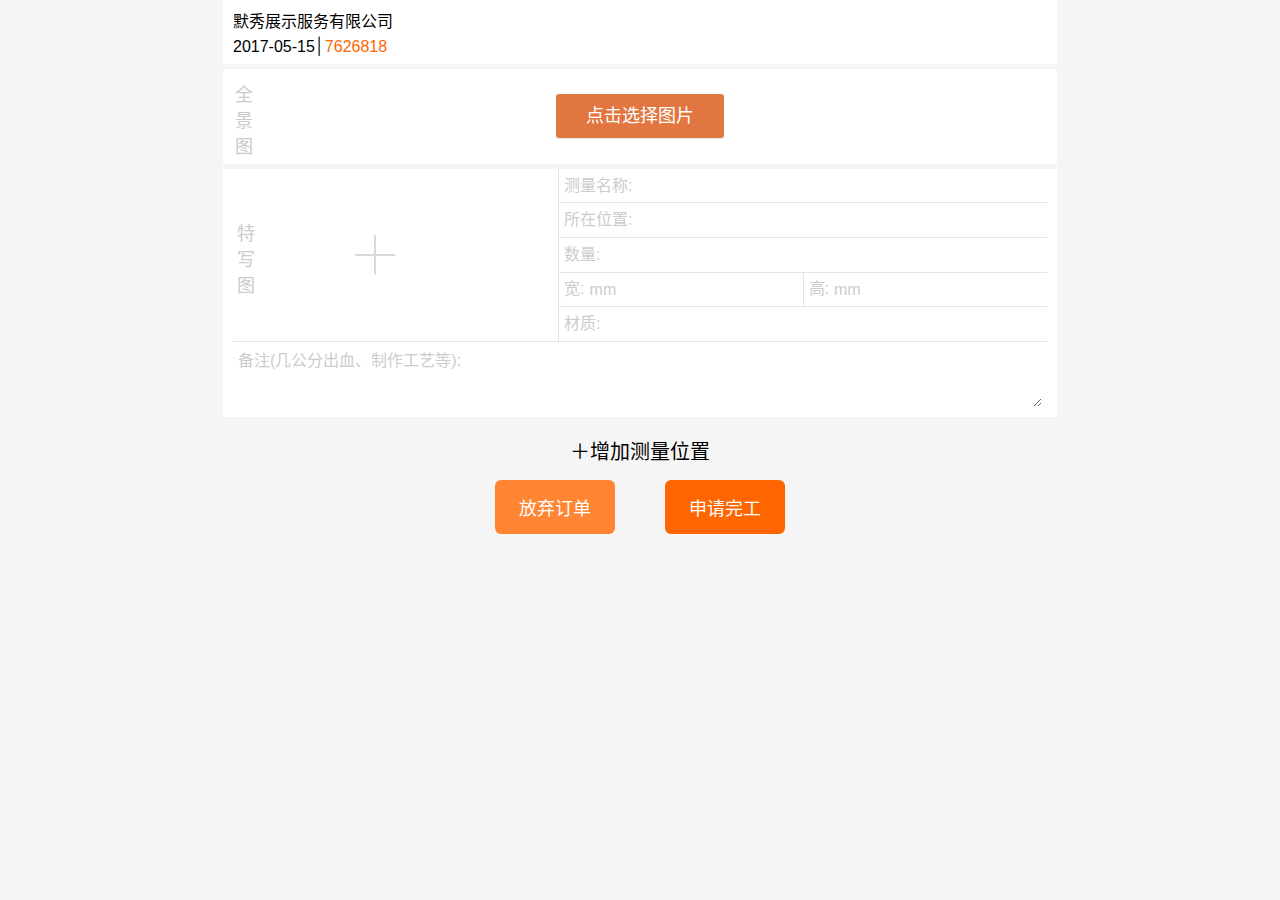
<file: index.html>
<!-- <%@ page language="java" contentType="text/html; charset=UTF-8" pageEncoding="UTF-8" isELIgnored="false"%>
<%@taglib prefix="c" uri="http://java.sun.com/jstl/core_rt"%> -->
<!DOCTYPE html>
<html lang="zh-CN">
	<head>
		<meta charset="UTF-8">
		<title>上传测量数据</title>
		<meta name="viewport" content="width=device-width,initial-scale=1,minimum-scale=1,maximum-scale=1,user-scalable=no">
		<link rel="stylesheet" type="text/css" href="webuploader.css" />
		<link rel="stylesheet" type="text/css" href="style.css" />
		<style>body{background:#f5f5f5;margin:0 0 20px;text-align:center}ul,li,p{margin:0;padding:0}input{border:none;padding:5px;width:60%}tr{background:#FFFFFF}.upload_image img{min-width:100%;max-height:160px;max-width:100%;min-height:100%}table{display:inline-block;background:#FFF;padding:0 10px 5px;border-collapse:collapse;border-spacing:0;overflow:hidden}tbody{color:#cccccc;width:100%;overflow:hidden;padding-top:10px}td{height:30px;padding-bottom:0;text-align: left;}tbody td{padding-left:5px}.tcenter{text-align:center}.tright{text-align:right}.right{float:right}.f-orange{color:#ff6600}.bg-orange{background:#ff6600}.bg-white{background:#FFFFFF}.upload_image{background:#FFF;
				max-width: 278px;display:inline-block;color:#8e8e8e;position:relative;width:100%;height:100%;}.add:after{content:" ";position:absolute;top:50%;left:50%;-webkit-transform:translate(-50%,-50%);transform:translate(-50%,-50%);background-color:#d9d9d9;width:39.5px;height:2px}.beizhu{padding:5px;}textarea{width:100%}.add:before{content:" ";position:absolute;top:50%;left:50%;-webkit-transform:translate(-50%,-50%);transform:translate(-50%,-50%);background-color:#d9d9d9;width:2px;height:39.5px}.add{text-align:center;margin:0 auto}.add .texie{position:absolute;top:50%;left:0;width:20px;color:#cccccc;font-size:18px;margin-top:-36px}.quanjing{width:20px;position:absolute;top:0;left:0;font-size:18px}.link{display:block;height:5px;background:#f5f5f5;width:260%;margin-left:-15px}table thead tr:first-child a{width:100%;display:inline-block;text-decoration:none;color:#000}tbody tr:nth-child(length-2){color:red}#addSeat{cursor: pointer;padding:15px 0;font-size:20px}#delete{cursor: pointer;color:#9d9d9d;text-align:center;background:#e6e6e6}#delete img{vertical-align: bottom;width:20px;}.footer-center{text-align:center}.testUpload{opacity:0;padding:0;width:100%;height: 100%;}#btnShare{background:#ff8532}input::-webkit-input-placeholder,textarea::-webkit-input-placeholder{color:#cccccc}input:-moz-placeholder,textarea:-moz-placeholder{color:#cccccc}input::-moz-placeholder,textarea::-moz-placeholder{color:#cccccc}input:-ms-input-placeholder,textarea:-ms-input-placeholder{color:#cccccc}.close{position:absolute;background-color:rgba(74,74,74,0.53);width:20px;height:20px;display:none;z-index:2;color:#FFFFFF;top:4px;right:4px;cursor:pointer;text-align:center;line-height:20px;border-radius:50%}.back{width:12%}@media ( max-width:320px){.footer-center button{color:#FFF;background:#ff6600;border:none;padding:18px 28px;border-radius:6px;margin:0 10px;font-size:20px}}@media ( min-width:320px){.footer-center button{color:#FFF;background:#ff6600;border:none;padding:13px 26px;border-radius:6px;margin:0 10px;font-size:15px}}@media ( min-width:375px){.footer-center button{color:#FFF;background:#ff6600;border:none;padding:14px 20px;border-radius:6px;margin:0 17px;font-size:18px}}@media ( min-width:414px){.footer-center button{color:#FFF;background:#ff6600;border:none;padding:14px 24px;border-radius:6px;margin:0 23px;font-size:18px}}tbody tr td{border-bottom: 1px solid #e4e4e4;text-align:left;}tbody tr:last-child td{border-bottom:transparent}thead tr:first-child td:first-child{padding:10px 0 5px;line-height: 24px;}tbody tr:first-child td:first-child{width: 40%;position:relative;border-right:1px solid #e4e4e4;padding: 3px;height:166px}[name="kWidth"],[name="kHeight"]{vertical-align:middle;width:63%}</style>
	</head>
	<body>
		<div id="tableChild">
				<table class="table-0">
					<thead>
						<tr>
							<td colspan="2">
								<p id="shopName">默秀展示服务有限公司</p><!-- <span id="tel"></span> -->
								<p><span id="date">2017-05-15</span>│<span class="f-orange" id="tel">7626818</span></p>
							</td>
							<td class="tright">
								<a href="javascript:;"><!-- <img class="back" src="../images/jiantou.png"/> --></a>
							</td>
						</tr>
						<tr class="tcenter link">
						</tr>
						<tr>
							<td colspan="3" class="tcenter">
								<div id="wrapper">
									<div id="container">
										<!--头部，相册选择和格式选择-->
										<div id="uploader">
											<div class="queueList">
												<div id="dndArea" class="placeholder">
													<span class="quanjing">全景图</span>
													<div id="filePicker"></div>
												</div>
											</div>
											<div class="statusBar" style="display:none;">
												<div class="btns">
													<div id="filePicker2"></div>
													<div class="uploadBtn">开始上传</div>
												</div>
											</div>
										</div>
									</div>
								</div>
							</td>
						</tr>
						<tr class="tcenter link">
						</tr>
					</thead>
					<tbody>
						<tr>
							<td rowspan="5">
								<span class="close">×</span>
								<div class="upload_image add">
									<span class="texie">特写图</span>
									<input type="file" onchange="imgUpLoad(this)" class="testUpload file" name="file">
								</div>
							</td>
							<td colspan="3">
								测量名称:<input type="text" style="width: 54%;" name="kName" class="jiaoyan">
							</td>
						</tr>
						<tr>
							<td colspan="3">
								所在位置:<input type="text" style="width: 54%;" name="kPlace" class="jiaoyan">
							</td>
						</tr>
						<tr>
							<td colspan="3">
								数量:<input type="number" style="width: 72%;" name="kNumber" class="jiaoyan">
							</td>
						</tr>
						<tr>
							<td style="border-right: 1px solid #e4e4e4;">
								宽:<input type="number" name="kWidth" placeholder="mm" class="jiaoyan">
							</td>
							<td>
								高:<input type="number" name="kHeight" placeholder="mm" class="jiaoyan">
							</td>
						</tr>
						<tr>
							<td colspan="3">
								材质:<input type="text" name="caiZhi"></td>
						</tr>
						<tr>
							<td colspan="3" class="beizhu">
								备注(几公分出血、制作工艺等):<textarea name="beiZhu" rows="2"></textarea>
							</td>
						</tr>
					</tbody>
				</table>
		</div>
		<footer class="footer-center">
			<div id="addSeat">＋增加测量位置</div>
			<div>
				<button class="btn-share" id="btnShare">放弃订单</button>
				<!--<button class="btn-share" id="btnHang">申请挂起</button>-->
				<button class="btn-share" id="btnFinish">申请完工</button>
			</div>
		</footer>
		<script type="text/javascript" src="jquery.js"></script>
		<script type="text/javascript" src="webuploader.js"></script>
		<script type="text/javascript" src="html2canvas.js"></script>
		<script type="text/javascript" src="upload.js"></script>
		<script>
			/*-------------------对时间进行格式化的操作---------------------------
			 * 对Date的扩展，将 Date 转化为指定格式的String
			 * 月(M)、日(d)、小时(h)、分(m)、秒(s)、季度(q) 可以用 1-2 个占位符， 
			 * 年(y)可以用 1-4 个占位符，毫秒(S)只能用 1 个占位符(是 1-3 位的数字)  
			 * (new Date()).Format("yyyy-MM-dd hh:mm:ss.S") ==> 2006-07-02 08:09:04.423 
			 * (new Date()).Format("yyyy-M-d h:m:s.S")      ==> 2006-7-2 8:9:4.18 
			 */
			Date.prototype.Format = function(fmt) { //author: meizz 
				var o = {
					"M+": this.getMonth() + 1, //月份 
					"d+": this.getDate(), //日 
					"h+": this.getHours(), //小时 
					"m+": this.getMinutes(), //分 
					"s+": this.getSeconds(), //秒 
					"q+": Math.floor((this.getMonth() + 3) / 3), //季度 
					"S": this.getMilliseconds() //毫秒 
				};
				if(/(y+)/.test(fmt)) fmt = fmt.replace(RegExp.$1, (this.getFullYear() + "").substr(4 - RegExp.$1.length));
				for(var k in o)
					if(new RegExp("(" + k + ")").test(fmt)) fmt = fmt.replace(RegExp.$1, (RegExp.$1.length == 1) ? (o[k]) : (("00" + o[k]).substr(("" + o[k]).length)));
				return fmt;
			}
		</script>
		<script type="text/javascript">
			//创建新的表格
			var m = 0;
			var imgSrc = "";
			$("#addSeat").click(function() {
				var table = document.createElement("table");m++;
				table.setAttribute('class', 'table-' + m);
				table.innerHTML =
					'<table><tbody><tr><td rowspan="5"><span class="close">×</span>' +
					'<div class="upload_image add">' +
					'<span class="texie">特写图</span><input type="file" class="testUpload file" onchange="imgUpLoad(this)">' +
					'</div></td><td colspan="3">测量名称:<input type="text" style="width: 54%;" name="kName" class="jiaoyan">' +
					'</td></tr><tr>' +
					'<td colspan="3">' +
					'所在位置:<input type="text" style="width: 54%;" name="kPlace" class="jiaoyan">' +
					'</td></tr><tr>' +
					'<td colspan="3">' +
					'数量:<input type="number" style="width: 72%;" name="kNumber" class="jiaoyan">' +
					'</td></tr><tr>' +
					'<td style="border-right: 1px solid #e4e4e4">' +
					'宽:<input type="number" name="kWidth" placeholder="mm" class="jiaoyan">' +
					'</td>' +
					'<td>' +
					'高:<input type="number" name="kHeight" placeholder="mm" class="jiaoyan">' +
					'</td></tr><tr>' +
					'<td colspan="3">' +
					'材质:<input type="text" name="caiZhi"></td>' +
					'</tr><tr>' +
					'<td colspan="3" class="beizhu">' +
					'备注(几公分出血、制作工艺等):<textarea name="beiZhu" rows="2"></textarea>' +
					'</td></tr><tr><td colspan="3" id="delete"><div><img src="2.png" alt="">删除测量位置</div></td></tr></tbody></table>';
				//插入到id为tableChild的元素中
				$("#tableChild").append(table);
			})
			//表格的删除
			$('#tableChild').on("click","#delete",function(){
				var a=parseInt(this.parentNode.parentNode.parentNode.className.slice(-1));
				urlArr.splice(a,1);//当用户删除表格时对图片数组的最后一个进行的删除
				this.parentNode.parentNode.parentNode.remove();
				//console.log(urlArr);
			})
			//图片上传操作
			var urlArr = [],formData;
			function imgUpLoad(event) {
				formData = new FormData();
				formData.append("file", event.files[0]);
				formData.append("attachmentType", 2);
				$.ajax({
					type: "post",
					url: "http://116.62.48.143/celefix/backend/base/saveImg",
					/*url写异域的请求地址*/
					//url:"http://127.0.0.1:8000/celefix/backend/base/saveImg",/*url写异域的请求地址
					dataType: 'text',
					contentType: false, //必须 
					processData: false, //必须
					cache: false,
					async:true,
					data: formData,
					success: function(xhr,status,data) {
						var imgs = document.createElement('img');
						imgs.setAttribute("src",xhr);
						$(event.parentNode).prev().css("display","block");
						$(event.parentNode).removeClass("add");
						$(event.parentNode).empty().html(imgs);
						urlArr.push(xhr);
					},
					error:function(e){
					}
				});
			}
			$('#tableChild').on('click', '.close', function() {
				$(this).next().html('<span class="texie">特写图</span><input type="file" class="testUpload file" onchange="imgUpLoad(this)">');
				$(this).next().addClass("add");
				$(this).css("display","none");
				urlArr.pop();//当用户删除图片时对图片数组进行最后一个的删除
				//console.log(urlArr);
			})
			//------------------对url进行分解操作------------------
			var url = window.location.href;
			function formUrl(url) {
				url = url.split("?")[1].split("&");
				for(var i = 0, arr, urls = {}; i < url.length; i++) {
					arr = url[i].split("=");
					urls[arr[0]] = arr[1];
				}
				return urls;
			}
			if(url.indexOf("?")>0){
				$("#date").html(formUrl(url).date==undefined?"2017-05-11":formUrl(url).date);
				$("#tel").html(formUrl(url).tel==undefined?"18516718716":formUrl(url).tel);
				$("#shopName").html(formUrl(url).shopName==undefined?"默秀上海展示服务有限公司":decodeURI(formUrl(url).shopName));
				}else{
					alert("链接出现错误");
				}
			//------------表单数据的整理----------------
			$("#btnFinish").click(function() {
				if(quanUrl.length == 0) {
					alert("请先上传全景图");
					return
				};
				for(var i=0;i<$(".jiaoyan").length;i++){
					if($(".jiaoyan")[i].value==""){

						alert("请将信息填写完整");
						return
					}
				}
				//console.log("全景图"+quanUrl);
				//console.log("特写图"+urlArr);
				//console.log("名称"+oldArr("kName"));
				//console.log("位置"+oldArr("kPlace"));
				//console.log("数量"+oldArr("kNumber"));
				//console.log("宽度"+oldArr("kWidth"));
				//console.log("高度"+oldArr("kHeight"));
				//console.log("材质"+oldArr("caiZhi"));
				//console.log("备注"+oldArr("beiZhu"));
				var shopName =" " + decodeURI(formUrl(url).shopName);
				var jsonData = {
						"date": new Date().Format("yyyy-MM-dd"),
						"tel": formUrl(url).tel,
						"technicianName": decodeURI(formUrl(url).technicianName),
						"shopName": shopName,
						"panorama": quanUrl,
						"imgArr": urlArr,
						"kName": oldArr("kName"),
						"kPlace": oldArr("kPlace"),
						"kNumber": oldArr("kNumber"),
						"kWidth": oldArr("kWidth"),
						"kHeight": oldArr("kHeight"),
						"caiZhi": oldArr("caiZhi"),
						"beiZhu": oldArr("beiZhu")
				};
				var data = {
					"orderId":formUrl(url).orderId,
					"technicianId":formUrl(url).technicianId,
					"json": JSON.stringify(jsonData)
				};
				$.ajax({
					type: "post",
					//url:"http://127.0.0.1:8000/celefix/backend/app/case/doCompleteCase",
					url:"${pageContext.request.contextPath}/backend/app/case/doCompleteCase",
					data: data,
					async:true,
					dataType: "text",
					traditional: true,
					success:function(e){
						var xhr=$.parseJSON($.base64.atob(e.responseText,true));
						alert(xhr.msg);
						if(xhr.msg=="操作成功"){
							$("body").html('<h1 style="position: absolute;top: 50%;left: 35%;">操作成功请返回</h1>');
							window.open('','_self');
							window.opener=null;
							window.close();
						}
					}
				})
				//-----------封装返回一个输入框值的数组------------
				function oldArr(a) {
					var newRtc = $('[name="' + a + '"]');
					if(newRtc.length > 0) {
						for(var i = 0, b = []; i < newRtc.length; i++) {
							b.push(newRtc[i].value);
						}
						return b
					}
				}
			});
			//------------放弃订单的操作----------------
			$("#btnShare").click(function() {
				if(confirm("您确定要提交订单吗？")){
					$.post("${pageContext.request.contextPath}/backend/app/case/doCancelCase", {
						"orderId": formUrl(url).orderId,
						"technicianId": formUrl(url).technicianId
						//"cancelContent": "quxiao"
					}, function(data) {
						var xhr=$.parseJSON($.base64.atob(data.responseText,true));
						alert(xhr.msg);
						if(xhr.msg=="操作成功"){
							window.open('','_self');
							window.opener=null;
							window.close();
						}
						console.log(data);
					});
				}
			})
		</script>
	</body>
</html>
</file>
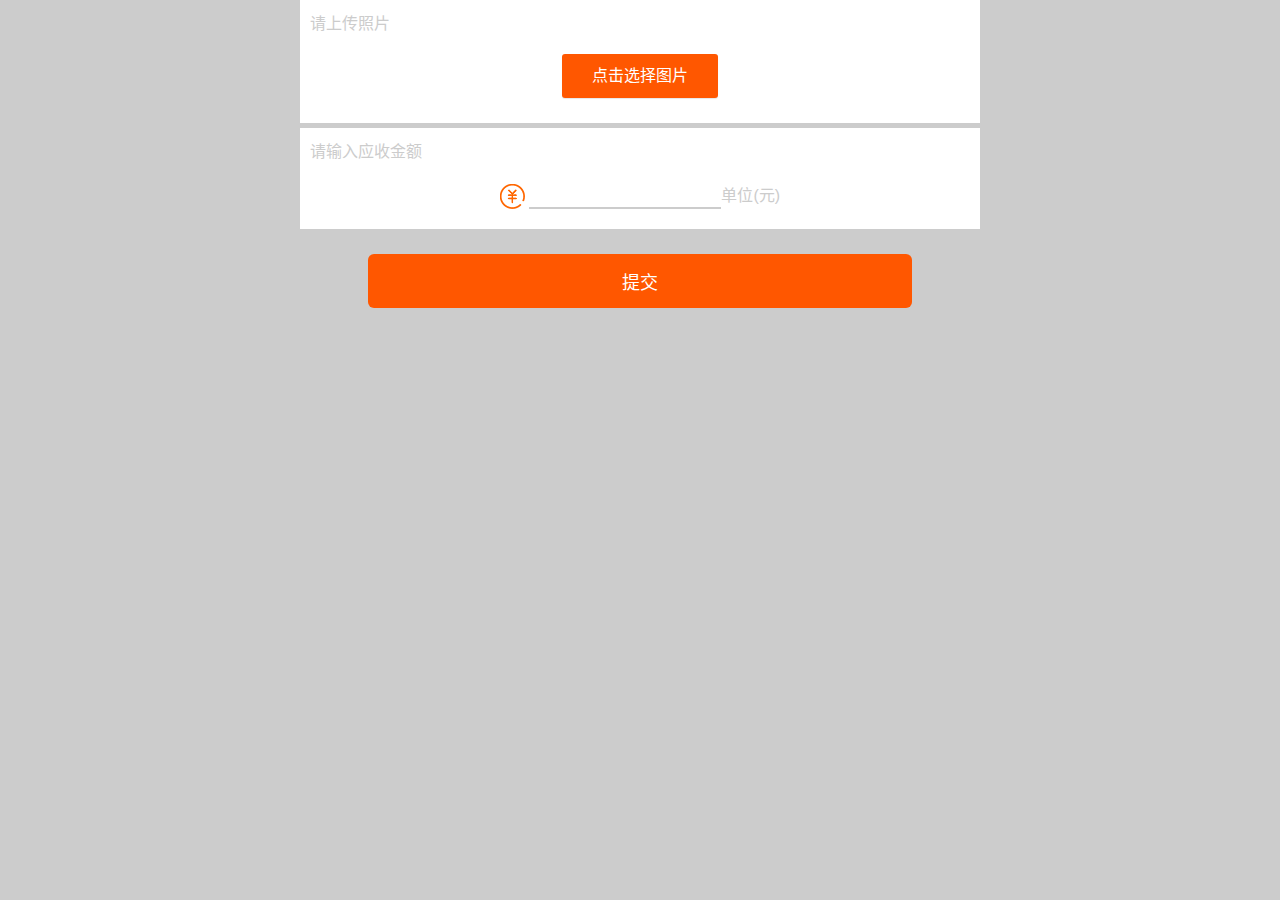
<file: money/money.html>
<!DOCTYPE html>
<html lang="zh-CN">
	<head>
		<meta charset="UTF-8">
		<title>上传测量数据</title>
		<meta name="viewport" content="width=device-width,initial-scale=1,minimum-scale=1,maximum-scale=1,user-scalable=no">
		<link rel="stylesheet" type="text/css" href="webuploader.css" />
		<link rel="stylesheet" type="text/css" href="money.css" />
		<style>body {
	background: #ccc;
	margin: 0 0 20px;
	text-align: center;
}

ul,li,p {
	margin: 0;
	padding: 0
}

input {
	border: none;
	top:0;
	left:0;
	width:100%;
	height:100%;
}

.footer-center {
	text-align: center
}


input::-webkit-input-placeholder,textarea::-webkit-input-placeholder {
	color: #cccccc
}

input:-moz-placeholder,textarea:-moz-placeholder {
	color: #cccccc
}

input::-moz-placeholder,textarea::-moz-placeholder {
	color: #cccccc
}

input:-ms-input-placeholder,textarea:-ms-input-placeholder {
	color: #cccccc
}

@media ( max-width:320px) {
	.footer-center button {
		padding: 18px 28px;
		font-size: 20px
	}
}

@media ( min-width:320px) {
	.footer-center button {
		padding: 13px 26px;
		font-size: 18px
	}
}

@media ( min-width:375px) {
	.footer-center button {
		font-size: 18px;
		padding: 14px 24px;
	}
}

@media ( min-width:414px) {
	.footer-center button {
		padding: 14px 24px;
		font-size: 18px;
	}
}

.footer-center button {
		color: #FFF;
		background: #ff5700;
		border: none;
		width:80%;
		border-radius: 6px;
		margin: 20px auto 0;
}

.title{
		text-align:left;
		padding-bottom:10px;
	}
	.content{
		padding:10px;
		background:#FFF;
		margin-bottom:5px;
		overflow: hidden;
	}
	.money{
		line-height:25px;
		padding: 10px;
	}
	.money img{
		width:25px;
		vertical-align: middle;
		margin-top:2px;
	}
	.money input{
		height:25px;
		width:30%;
		vertical-align: middle;
	}
	input[type="number"]{
		border:none;
		border-bottom:2px solid #ccc;
		background:transparent;
	}
	.unit,.title{
		color:#ccc;
	}
</style>
	</head>
	<body>
	<div id="wrapper">
		<div id="container">
		<div class="title">请上传照片</div>
			<!--头部，相册选择和格式选择-->
			<div id="uploader">
				<div class="queueList">
					<div id="dndArea" class="placeholder">
						<div id="filePicker"></div>
					</div>
				</div>
				<div class="statusBar" style="display:none;">
					<div class="btns">
						<div id="filePicker2"></div>
						<div class="uploadBtn">开始上传</div>
					</div>
				</div>
			</div>
		</div>
		<div class="content">
			<div class="title">请输入应收金额</div>
			<div class="money">
				<img src="money.png" alt="金钱图标">
				<input type="number"><span class="unit">单位(元)</span>
			</div>
		</div>
		<footer class="footer-center">
			<div>
				<button class="btn-share" id="btnShare">提交</button>
			</div>
		</footer>
		<script type="text/javascript" src="jquery.js"></script>
		<script type="text/javascript" src="webuploader.js"></script>
		<script type="text/javascript" src="html2canvas.js"></script>
		<script type="text/javascript" src="upload.js"></script>
		<script type="text/javascript">
			
			//图片上传操作
			var urlArr = [],formData;
			function imgUpLoad(event) {
				formData = new FormData();
				formData.append("file", event.files[0]);
				formData.append("attachmentType", 2);
				$.ajax({
					type: "post",
					url: "http://116.62.48.143/celefix/backend/base/saveImg",
					/*url写异域的请求地址*/
					//url:"http://127.0.0.1:8000/celefix/backend/base/saveImg",/*url写异域的请求地址
					dataType: 'text',
					contentType: false, //必须 
					processData: false, //必须
					cache: false,
					async:true,
					data: formData,
					success: function(xhr,status,data) {
						var imgs = document.createElement('img');
						imgs.setAttribute("src",xhr);
						$(event.parentNode).prev().css("display","block");
						$(event.parentNode).removeClass("add");
						$(event.parentNode).empty().html(imgs);
						urlArr.push(xhr);
					},
					error:function(e){
					}
				});
			}
			//------------------对url进行分解操作------------------
			var url = window.location.href;
			function formUrl(url) {
				url = url.split("?")[1].split("&");
				for(var i = 0, arr, urls = {}; i < url.length; i++) {
					arr = url[i].split("=");
					urls[arr[0]] = arr[1];
				}
				return urls;
			}
			//if(url.indexOf("?")>0){
			//	$("#date").html(formUrl(url).date==undefined?"2017-05-11":formUrl(url).date);
			//	$("#tel").html(formUrl(url).tel==undefined?"18516718716":formUrl(url).tel);
			//	$("#shopName").html(formUrl(url).shopName==undefined?"默秀上海展示服务有限公司":decodeURI(formUrl(url).shopName));
			//	}else{
			//		alert("链接出现错误");
			//	}
			
			//-----------封装返回一个输入框值的数组------------
			function oldArr(a) {
				var newRtc = $('[name="' + a + '"]');
				if(newRtc.length > 0) {
					for(var i = 0, b = []; i < newRtc.length; i++) {
						b.push(newRtc[i].value);
					}
					return b
				}
			}
		</script>
	</body>
</html>
</file>
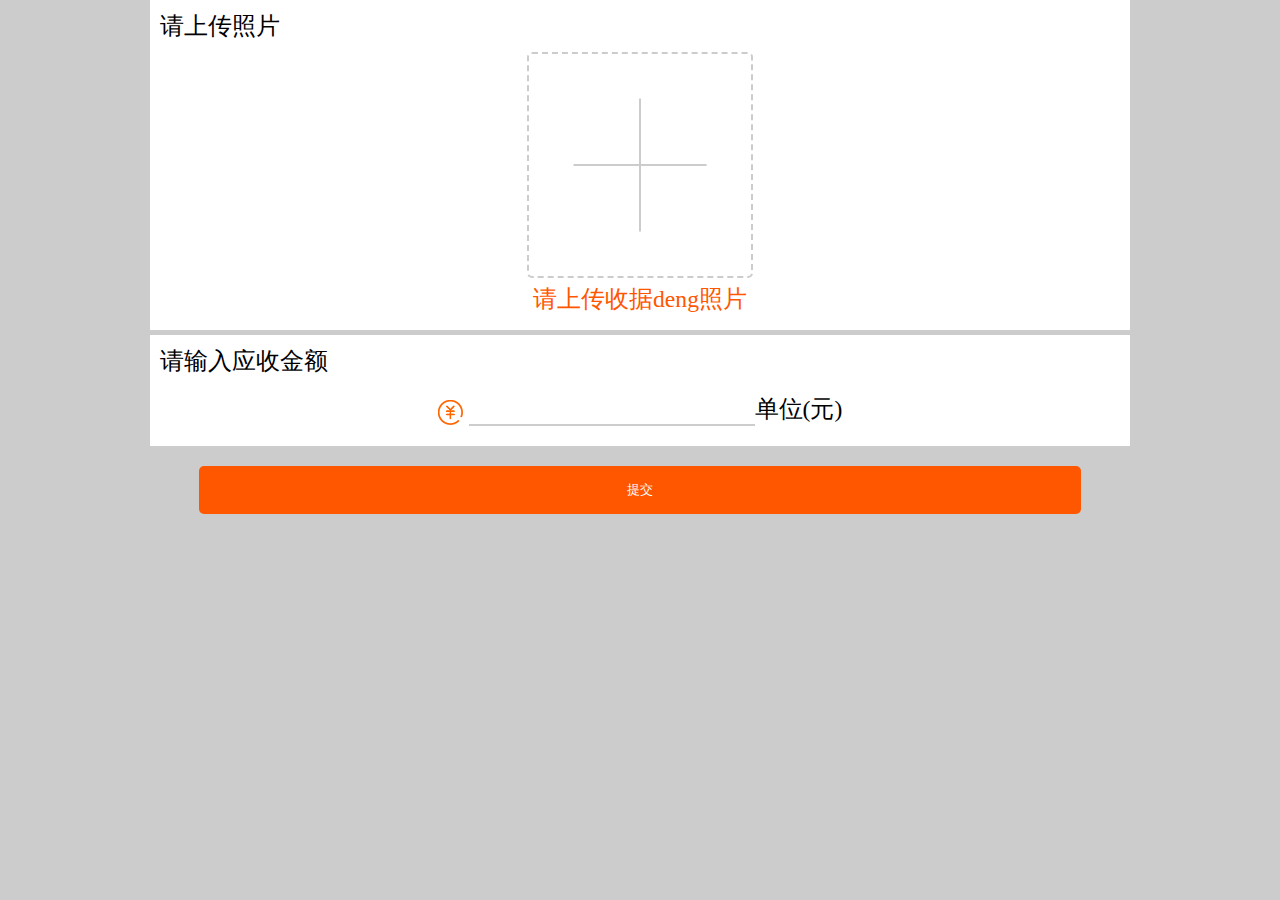
<file: upload/money.html>
<!doctype html>
<html lang="en">
 <head>
  <meta charset="UTF-8">
  <meta name="viewport" content="width=device-width,initial-scale=1,minimum-scale=1,maximum-scale=1,user-scalable=no">
  <meta name="Author" content="">
  <meta name="Keywords" content="">
  <meta name="Description" content="">
  <title>填写金额</title>
  <link rel="stylesheet" href="bootstrap.css">
  <style>
	.title{
		text-align:left;
		padding-bottom:10px;
	}
	.content{
		padding:10px;
		background:#FFF;
		margin-bottom:5px;
		overflow: hidden;
	}
	.money{
		line-height:25px;
		padding: 10px;
	}
	.money img{
		width:25px;
		vertical-align: middle;
		margin-top:2px;
	}
	.money input{
		height:25px;
		width:30%;
		vertical-align: middle;
	}
	input[type="number"]{
		border:none;
		border-bottom:2px solid #ccc;
		background:transparent;
	}
	.file{
		opacity:0;
		display:block;
		width:100%;
		height:100%;
	}
	.image-list{
		overflow:hidden;
	}
	.image-list p{
		padding:5px;
	}
	.img{
		position:relative;
		border:2px dashed #ccc;
		border-radius:5px;
		width:23.5%;
		min-height:25%;
		margin-bottom:5px;
		float:left;
		box-sizing:border-box;
		margin-left:2%;
	}
	.img:after{
		position:absolute;
		width:60%;
		height:2px;
		background:#ccc;
		top:50%;
		left:50%;
		transform:translate(-50%,-50%);
		content:''
	}
	.img:before{
		position:absolute;
		width:2px;
		height:60%;
		background:#ccc;
		top:50%;
		left:50%;
		transform:translate(-50%,-50%);
		content:''
	}
	.img-one{
		margin:0 auto;
		margin-left:auto!important;
		float:none;
	}
	.img:first-child{
		margin-left:0
	}
	.f-orange{
		color:#ff5700;
	}
	#submit{
		background:#ff5700;
		color:#fff;
		display:block;
		width:90%;
		margin:20px auto 0;
		padding:15px 0;
		border-radius:5px;
	}
	
  </style>
 </head>
 <body>
 <form action="">
	<div class="content">
		<div class="title">请上传照片</div>
		<div class="image-list" id="list">
				<div class="img img-one">
					<input type="file" name="file" class="file" accept="image/*">
				</div>
				<p class="f-orange">请上传收据deng照片</p>
				<!-- <div class="img"><input type="file" name="file" class="file" accept="image/*"></div>
				<div class="img"><input type="file" name="file" class="file" accept="image/*"></div>
				<div class="img"><input type="file" name="file" class="file" accept="image/*"></div> -->
		</div>
	</div>
	<div class="content">
		<div class="title">请输入应收金额</div>
		<div class="money">
			<img src="money.png" alt="金钱图标">
			<input type="number"><span class="unit">单位(元)</span>
		</div>
	</div>
	<input type="submit" value="提交" id="submit">
</form>
<script>
	window.onload=function(){
		var arr=document.getElementsByClassName('file');
		for(var i=0;i<arr.length;i++){
			arr[i].style.height=getStyle(arr[i],'width');
			arr[i].addEventListener('change',function(){
				console.dir(this.files[0]);
			})
		}
	}
	
	function getStyle(node,attr){
		if(typeof getComputedStyle != 'undefined'){
			var value = getComputedStyle(node,null).getPropertyValue(attr);
			return attr == 'opacity' ? value * 100 : value; //兼容不透明度，如果是不透明度，则返回整数方便计算
		}else if(typeof node.currentStyle != 'undefined'){
			if(attr == 'opacity'){ //兼容不透明度
				return Number(node.currentStyle.getAttribute('filter').match(/(?:opacity[=:])(\d+)/)[1]);
			}else{
				return node.currentStyle.getAttribute(attr);
			}
		}
	}
</script>
 </body>
</html>
</file>
<file: webuploader.css>
.webuploader-container {
	position: relative;
}
.webuploader-element-invisible {
	position: absolute !important;
	clip: rect(1px 1px 1px 1px); /* IE6, IE7 */
    clip: rect(1px,1px,1px,1px);
}
.webuploader-pick {
	position: relative;
	display: inline-block;
	cursor: pointer;
	background: #00b7ee;
	padding: 10px 15px;
	color: #fff;
	text-align: center;
	border-radius: 3px;
	overflow: hidden;
}
.webuploader-pick-hover {
	background: #00a2d4;
}

.webuploader-pick-disable {
	opacity: 0.6;
	pointer-events:none;
}
</file>
<file: money/webuploader.css>
.webuploader-container {
	position: relative;
}
.webuploader-element-invisible {
	position: absolute !important;
	clip: rect(1px 1px 1px 1px); /* IE6, IE7 */
    clip: rect(1px,1px,1px,1px);
}
.webuploader-pick {
	position: relative;
	display: inline-block;
	cursor: pointer;
	background: #00b7ee;
	padding: 10px 15px;
	color: #fff;
	text-align: center;
	border-radius: 3px;
	overflow: hidden;
}
.webuploader-pick-hover {
	background: #00a2d4;
}

.webuploader-pick-disable {
	opacity: 0.6;
	pointer-events:none;
}
</file>
<file: style.css>
/* ----------------Reset Css--------------------- */
html, body, div, span, applet, object, iframe, h1, h2, h3, h4, h5, h6, p, blockquote, pre,
a, abbr, acronym, address, big, cite, code, del, dfn, em, img, ins, kbd, q, s, samp,
small, strike, strong, sub, sup, tt, var, b, u, i, center, dl, dt, dd, ol, ul, li,
fieldset, form, label, legend, caption,article, aside, canvas, details, figcaption, figure, hgroup, menu, nav, section, summary,
time, mark, audio, video, input,textarea  {
    margin: 0;
    padding: 0;
    border: none;
    outline: 0;
    font-size: 100%;
    font: inherit;
    vertical-align: middle;
}

html, body, form, fieldset, p, div, h1, h2, h3, h4, h5, h6 {
    -webkit-text-size-adjust: none;
}

article, aside, details, figcaption, figure, footer, header, hgroup, menu, nav, section {
    display: block;
}

body {
    font-family: arial, sans-serif;
}

ol, ul {
    list-style: none;
}

blockquote, q {
    quotes: none;
}

blockquote:before, blockquote:after, q:before, q:after {
    content: '';
    content: none;
}

ins {
    text-decoration: none;
}

del {
    text-decoration: line-through;
}

/* 表格样式 */

th{
	padding:10px 0;
}
tr{
	/* border-bottom:1px solid #ccc; */
}

.add_seat button,.add_option button{
	margin:10px 0;
	padding:8px 10px;

}
.add_option button{
	border-radius:5px;
	background:#E17640;
	border:none;
	color:#FFFFFF;
}
/* ------------ */
#wrapper {
    width: 980px;
    margin: 0 auto;
    width: auto;
}

#container {
    color: #838383;
    font-size: 12px;
    margin-top: 10px;
    background-color: #FFF;
}


.element-invisible {
    position: absolute !important;
    clip: rect(1px 1px 1px 1px); /* IE6, IE7 */
    clip: rect(1px,1px,1px,1px);
}

#uploader .placeholder {
    min-height: 84px;
    /* padding-top: 60px; */
    text-align: center;
    /* background: url(./image.png) center 0px no-repeat; */
    color: #cccccc;
    font-size: 18px;
    position: relative;
	/* margin: 0 5px 5px 0; */
}

#uploader .placeholder .webuploader-pick {
    font-size: 18px;
    background: #E17640;
    border-radius: 3px;
    line-height: 44px;
    padding: 0 30px;
    color: #fff;
    display: inline-block;
    margin: 14px auto;
    cursor: pointer;
    box-shadow: 0 1px 1px rgba(0, 0, 0, 0.1);
}

#uploader .placeholder .webuploader-pick-hover {
    background: #E17640;
}

#uploader .placeholder .flashTip {
    color: #666666;
    font-size: 12px;
    position: absolute;
    width: 100%;
    text-align: center;
    bottom: 20px;
}
#uploader .placeholder .flashTip a {
    color: #0785d1;
    text-decoration: none;
}
#uploader .placeholder .flashTip a:hover {
    text-decoration: underline;
}

#uploader .placeholder.webuploader-dnd-over {
    border-color: #999999;
}

#uploader .placeholder.webuploader-dnd-over.webuploader-dnd-denied {
    border-color: red;
}

#uploader .filelist {
    list-style: none;
    margin: 0 0 0 5px;
    padding: 0;
}

#uploader .filelist:after {
    content: '';
    display: block;
    width: 0;
    height: 0;
    overflow: hidden;
    clear: both;
}

#uploader .filelist li {
    width: 32%;
    background: url(./bg.png) no-repeat;
    text-align: center;
    margin: 0 3px 5px 0;
    position: relative;
    display: inline;
    float: left;
    overflow: hidden;
    font-size: 12px;
}

#uploader .filelist li p.log {
    position: relative;
    top: -45px;
}

#uploader .filelist li p.title {
    position: absolute;
    top: 0;
    left: 0;
    width: 100%;
    overflow: hidden;
    white-space: nowrap;
    text-overflow : ellipsis;
    top: 5px;
    text-indent: 5px;
    text-align: left;
}

#uploader .filelist li p.progress {
    position: absolute;
    width: 100%;
    bottom: 0;
    left: 0;
    height: 8px;
    overflow: hidden;
    z-index: 50;
}
#uploader .filelist li p.progress span {
    display: none;
    overflow: hidden;
    width: 0;
    height: 100%;
    background: #1483d8 url(./progress.png) repeat-x;

    -webit-transition: width 200ms linear;
    -moz-transition: width 200ms linear;
    -o-transition: width 200ms linear;
    -ms-transition: width 200ms linear;
    transition: width 200ms linear;

    -webkit-animation: progressmove 2s linear infinite;
    -moz-animation: progressmove 2s linear infinite;
    -o-animation: progressmove 2s linear infinite;
    -ms-animation: progressmove 2s linear infinite;
    animation: progressmove 2s linear infinite;

    -webkit-transform: translateZ(0);
}

@-webkit-keyframes progressmove {
    0% {
       background-position: 0 0;
    }
    100% {
       background-position: 17px 0;
    }
}
@-moz-keyframes progressmove {
    0% {
       background-position: 0 0;
    }
    100% {
       background-position: 17px 0;
    }
}
@keyframes progressmove {
    0% {
       background-position: 0 0;
    }
    100% {
       background-position: 17px 0;
    }
}

#uploader .filelist li p.imgWrap {
    position: relative;
    z-index: 2;
    vertical-align: middle;
    overflow: hidden;
    -webkit-transform-origin: 50% 50%;
    -moz-transform-origin: 50% 50%;
    -o-transform-origin: 50% 50%;
    -ms-transform-origin: 50% 50%;
    transform-origin: 50% 50%;

    -webit-transition: 200ms ease-out;
    -moz-transition: 200ms ease-out;
    -o-transition: 200ms ease-out;
    -ms-transition: 200ms ease-out;
    transition: 200ms ease-out;
}

#uploader .filelist li img {
    width: 100%;
}

#uploader .filelist li p.error {
    background: #f43838;
    color: #fff;
    position: absolute;
    bottom: 0;
    left: 0;
    height: 28px;
    line-height: 28px;
    width: 100%;
    z-index: 100;
}

#uploader .filelist li .success {
    display: block;
    position: absolute;
    left: 0;
    bottom: 0;
    height: 40px;
    width: 100%;
    z-index: 200;
    background: url(./success.png) no-repeat right bottom;
}

#uploader .filelist div.file-panel {
    position: absolute;
    height: 0;
    filter: progid:DXImageTransform.Microsoft.gradient(GradientType=0,startColorstr='#80000000', endColorstr='#80000000')\0;
    background: rgba( 0, 0, 0, 0.5 );
    width: 100%;
    top: 0;
    left: 0;
    overflow: hidden;
    z-index: 300;
}

#uploader .filelist div.file-panel span {
    width: 24px;
    height: 24px;
    display: inline;
    float: right;
    text-indent: -9999px;
    overflow: hidden;
    background: url(./icons.png) no-repeat;
    margin: 5px 1px 1px;
    cursor: pointer;
}

#uploader .filelist div.file-panel span.rotateLeft {
    background-position: 0 -24px;
}
#uploader .filelist div.file-panel span.rotateLeft:hover {
    background-position: 0 0;
}

#uploader .filelist div.file-panel span.rotateRight {
    background-position: -24px -24px;
}
#uploader .filelist div.file-panel span.rotateRight:hover {
    background-position: -24px 0;
}

#uploader .filelist div.file-panel span.cancel {
    background-position: -48px -24px;
}
#uploader .filelist div.file-panel span.cancel:hover {
    background-position: -48px 0;
}

#uploader .statusBar {
    height: 50px;
    border-top: 1px solid #dadada;
    padding: 0 20px;
    line-height: 50px;
	text-align:center;
    vertical-align: middle;
    position: relative;
}

#uploader .statusBar .progress {
    border: 1px solid #1483d8;
    width: 198px;
    background: #fff;
    height: 18px;
    position: relative;
    display: inline-block;
    text-align: center;
    line-height: 20px;
    color: #6dbfff;
    position: relative;
    margin-right: 10px;
}
#uploader .statusBar .progress span.percentage {
    width: 0;
    height: 100%;
    left: 0;
    top: 0;
    background: #1483d8;
    position: absolute;
}
#uploader .statusBar .progress span.text {
    position: relative;
    z-index: 10;
}

#uploader .statusBar .info {
    display: inline-block;
    font-size: 14px;
    color: #666666;
	width: 100%;
}

#uploader .statusBar .btns {
	margin-top:4px;
    line-height: 40px;
}

#filePicker2 {
    display: inline-block;
    float: left;
	width:48%;
}

#uploader .statusBar .btns .webuploader-pick,
#uploader .statusBar .btns .uploadBtn,
#uploader .statusBar .btns .uploadBtn.state-uploading,
#uploader .statusBar .btns .uploadBtn.state-paused {
    background: #ffffff;
    border: 1px solid #cfcfcf;
    color: #565656;
    padding: 0 18px;
    display: inline-block;
    border-radius: 3px;
    cursor: pointer;
    font-size: 14px;
    float: left;
	width: 100%;
	box-sizing: border-box;
}
#uploader .statusBar .btns .webuploader-pick-hover,
#uploader .statusBar .btns .uploadBtn:hover,
#uploader .statusBar .btns .uploadBtn.state-uploading:hover,
#uploader .statusBar .btns .uploadBtn.state-paused:hover {
    background: #f0f0f0;
}

#uploader .statusBar .btns .uploadBtn {
    background: #E17640;
    color: #fff;
	box-sizing:border-box;
	width:48%;
	margin-left: 4%;
	text-align:center;
    border-color: transparent;
}
#uploader .statusBar .btns .uploadBtn:hover {
    background: #E17640;
}

#uploader .statusBar .btns .uploadBtn.disabled {
    pointer-events: none;
    opacity: 0.6;
}
</file>
<file: money/money.css>
/* ----------------Reset Css--------------------- */
html, body, div, span, applet, object, iframe, h1, h2, h3, h4, h5, h6, p, blockquote, pre,
a, abbr, acronym, address, big, cite, code, del, dfn, em, img, ins, kbd, q, s, samp,
small, strike, strong, sub, sup, tt, var, b, u, i, center, dl, dt, dd, ol, ul, li,
fieldset, form, label, legend, caption,article, aside, canvas, details, figcaption, figure, hgroup, menu, nav, section, summary,
time, mark, audio, video, input,textarea  {
    margin: 0;
    padding: 0;
    border: none;
    outline: 0;
    font-size: 100%;
    font: inherit;
    vertical-align: middle;
}

html, body, form, fieldset, p, div, h1, h2, h3, h4, h5, h6 {
    -webkit-text-size-adjust: none;
}

article, aside, details, figcaption, figure, footer, header, hgroup, menu, nav, section {
    display: block;
}

body {
    font-family: arial, sans-serif;
}

ol, ul {
    list-style: none;
}

blockquote, q {
    quotes: none;
}

blockquote:before, blockquote:after, q:before, q:after {
    content: '';
    content: none;
}

ins {
    text-decoration: none;
}

del {
    text-decoration: line-through;
}

/* 表格样式 */

th{
	padding:10px 0;
}
tr{
	/* border-bottom:1px solid #ccc; */
}

.add_seat button,.add_option button{
	margin:10px 0;
	padding:8px 10px;

}
.add_option button{
	border-radius:5px;
	background:#ff5700;
	border:none;
	color:#FFFFFF;
}
/* ------------ */
#wrapper {
    max-width: 680px;
    margin: 0 auto;
    width: auto;
}

#container {
	padding:10px;
	margin-bottom:5px;
    background-color: #FFF;
}


.element-invisible {
    position: absolute !important;
    clip: rect(1px 1px 1px 1px); /* IE6, IE7 */
    clip: rect(1px,1px,1px,1px);
}

#uploader .placeholder {
    /* min-height: 84px; */
    /* padding-top: 60px; */
    text-align: center;
    /* background: url(./image.png) center 0px no-repeat; */
    color: #cccccc;
    font-size: 18px;
    position: relative;
	/* margin: 0 5px 5px 0; */
}

#uploader .placeholder .webuploader-pick {
    font-size: 16px;
    background: #ff5700;
    border-radius: 3px;
    line-height: 44px;
    padding: 0 30px;
    color: #fff;
    display: inline-block;
    margin: 10px auto;
    cursor: pointer;
    box-shadow: 0 1px 1px rgba(0, 0, 0, 0.1);
}

#uploader .placeholder .webuploader-pick-hover {
    background: #ff5700;
}

#uploader .placeholder .flashTip {
    color: #666666;
    font-size: 12px;
    position: absolute;
    width: 100%;
    text-align: center;
    bottom: 20px;
}
#uploader .placeholder .flashTip a {
    color: #0785d1;
    text-decoration: none;
}
#uploader .placeholder .flashTip a:hover {
    text-decoration: underline;
}

#uploader .placeholder.webuploader-dnd-over {
    border-color: #999999;
}

#uploader .placeholder.webuploader-dnd-over.webuploader-dnd-denied {
    border-color: red;
}

#uploader .filelist {
    list-style: none;
    margin: 0 0 5px 5px;
    padding: 0;
}

#uploader .filelist:after {
    content: '';
    display: block;
    width: 0;
    height: 0;
    overflow: hidden;
    clear: both;
}

#uploader .filelist li {
    width: 32%;
    background: url(./bg.png) no-repeat;
    text-align: center;
    margin: 0 3px 5px 0;
    position: relative;
    display: inline;
    float: left;
    overflow: hidden;
    font-size: 12px;
}

#uploader .filelist li p.log {
    position: relative;
    top: -45px;
}

#uploader .filelist li p.title {
    position: absolute;
    top: 0;
    left: 0;
    width: 100%;
    overflow: hidden;
    white-space: nowrap;
    text-overflow : ellipsis;
    top: 5px;
    text-indent: 5px;
    text-align: left;
}

#uploader .filelist li p.progress {
    position: absolute;
    width: 100%;
    bottom: 0;
    left: 0;
    height: 8px;
    overflow: hidden;
    z-index: 50;
}
#uploader .filelist li p.progress span {
    display: none;
    overflow: hidden;
    width: 0;
    height: 100%;
    background: #1483d8 url(./progress.png) repeat-x;

    -webit-transition: width 200ms linear;
    -moz-transition: width 200ms linear;
    -o-transition: width 200ms linear;
    -ms-transition: width 200ms linear;
    transition: width 200ms linear;

    -webkit-animation: progressmove 2s linear infinite;
    -moz-animation: progressmove 2s linear infinite;
    -o-animation: progressmove 2s linear infinite;
    -ms-animation: progressmove 2s linear infinite;
    animation: progressmove 2s linear infinite;

    -webkit-transform: translateZ(0);
}

@-webkit-keyframes progressmove {
    0% {
       background-position: 0 0;
    }
    100% {
       background-position: 17px 0;
    }
}
@-moz-keyframes progressmove {
    0% {
       background-position: 0 0;
    }
    100% {
       background-position: 17px 0;
    }
}
@keyframes progressmove {
    0% {
       background-position: 0 0;
    }
    100% {
       background-position: 17px 0;
    }
}

#uploader .filelist li p.imgWrap {
    position: relative;
    z-index: 2;
    vertical-align: middle;
    overflow: hidden;
    -webkit-transform-origin: 50% 50%;
    -moz-transform-origin: 50% 50%;
    -o-transform-origin: 50% 50%;
    -ms-transform-origin: 50% 50%;
    transform-origin: 50% 50%;

    -webit-transition: 200ms ease-out;
    -moz-transition: 200ms ease-out;
    -o-transition: 200ms ease-out;
    -ms-transition: 200ms ease-out;
    transition: 200ms ease-out;
}

#uploader .filelist li img {
    width: 100%;
}

#uploader .filelist li p.error {
    background: #f43838;
    color: #fff;
    position: absolute;
    bottom: 0;
    left: 0;
    height: 28px;
    line-height: 28px;
    width: 100%;
    z-index: 100;
}

#uploader .filelist li .success {
    display: block;
    position: absolute;
    left: 0;
    bottom: 0;
    height: 40px;
    width: 100%;
    z-index: 200;
    background: url(./success.png) no-repeat right bottom;
}

#uploader .filelist div.file-panel {
    position: absolute;
    height: 0;
    filter: progid:DXImageTransform.Microsoft.gradient(GradientType=0,startColorstr='#80000000', endColorstr='#80000000')\0;
    background: rgba( 0, 0, 0, 0.5 );
    width: 100%;
    top: 0;
    left: 0;
    overflow: hidden;
    z-index: 300;
}

#uploader .filelist div.file-panel span {
    width: 24px;
    height: 24px;
    display: inline;
    float: right;
    text-indent: -9999px;
    overflow: hidden;
    background: url(./icons.png) no-repeat;
    margin: 5px 1px 1px;
    cursor: pointer;
}

#uploader .filelist div.file-panel span.rotateLeft {
    background-position: 0 -24px;
}
#uploader .filelist div.file-panel span.rotateLeft:hover {
    background-position: 0 0;
}

#uploader .filelist div.file-panel span.rotateRight {
    background-position: -24px -24px;
}
#uploader .filelist div.file-panel span.rotateRight:hover {
    background-position: -24px 0;
}

#uploader .filelist div.file-panel span.cancel {
    background-position: -48px -24px;
}
#uploader .filelist div.file-panel span.cancel:hover {
    background-position: -48px 0;
}

#uploader .statusBar {
    height: 50px;
    border-top: 1px solid #dadada;
    padding: 0 20px;
    line-height: 50px;
	text-align:center;
    vertical-align: middle;
    position: relative;
}

#uploader .statusBar .progress {
    border: 1px solid #1483d8;
    width: 198px;
    background: #fff;
    height: 18px;
    position: relative;
    display: inline-block;
    text-align: center;
    line-height: 20px;
    color: #6dbfff;
    position: relative;
    margin-right: 10px;
}
#uploader .statusBar .progress span.percentage {
    width: 0;
    height: 100%;
    left: 0;
    top: 0;
    background: #1483d8;
    position: absolute;
}
#uploader .statusBar .progress span.text {
    position: relative;
    z-index: 10;
}

#uploader .statusBar .info {
    display: inline-block;
    font-size: 14px;
    color: #666666;
	width: 100%;
}

#uploader .statusBar .btns {
	margin-top:10px;
    line-height: 40px;
}

#filePicker2 {
    display: inline-block;
    float: left;
	width:48%;
}

#uploader .statusBar .btns .webuploader-pick,
#uploader .statusBar .btns .uploadBtn,
#uploader .statusBar .btns .uploadBtn.state-uploading,
#uploader .statusBar .btns .uploadBtn.state-paused {
    background: #ffffff;
    border: 1px solid #cfcfcf;
    color: #565656;
    padding: 0 18px;
    display: inline-block;
    border-radius: 3px;
    cursor: pointer;
    font-size: 14px;
    float: left;
	width: 100%;
	box-sizing: border-box;
}
#uploader .statusBar .btns .webuploader-pick-hover,
#uploader .statusBar .btns .uploadBtn:hover,
#uploader .statusBar .btns .uploadBtn.state-uploading:hover,
#uploader .statusBar .btns .uploadBtn.state-paused:hover {
    background: #f0f0f0;
}

#uploader .statusBar .btns .uploadBtn {
    background: #ff5700;
    color: #fff;
	box-sizing:border-box;
	width:48%;
	margin-left: 4%;
	text-align:center;
    border-color: transparent;
}
#uploader .statusBar .btns .uploadBtn:hover {
    background: #ff5700;
}

#uploader .statusBar .btns .uploadBtn.disabled {
    pointer-events: none;
    opacity: 0.6;
}
</file>
